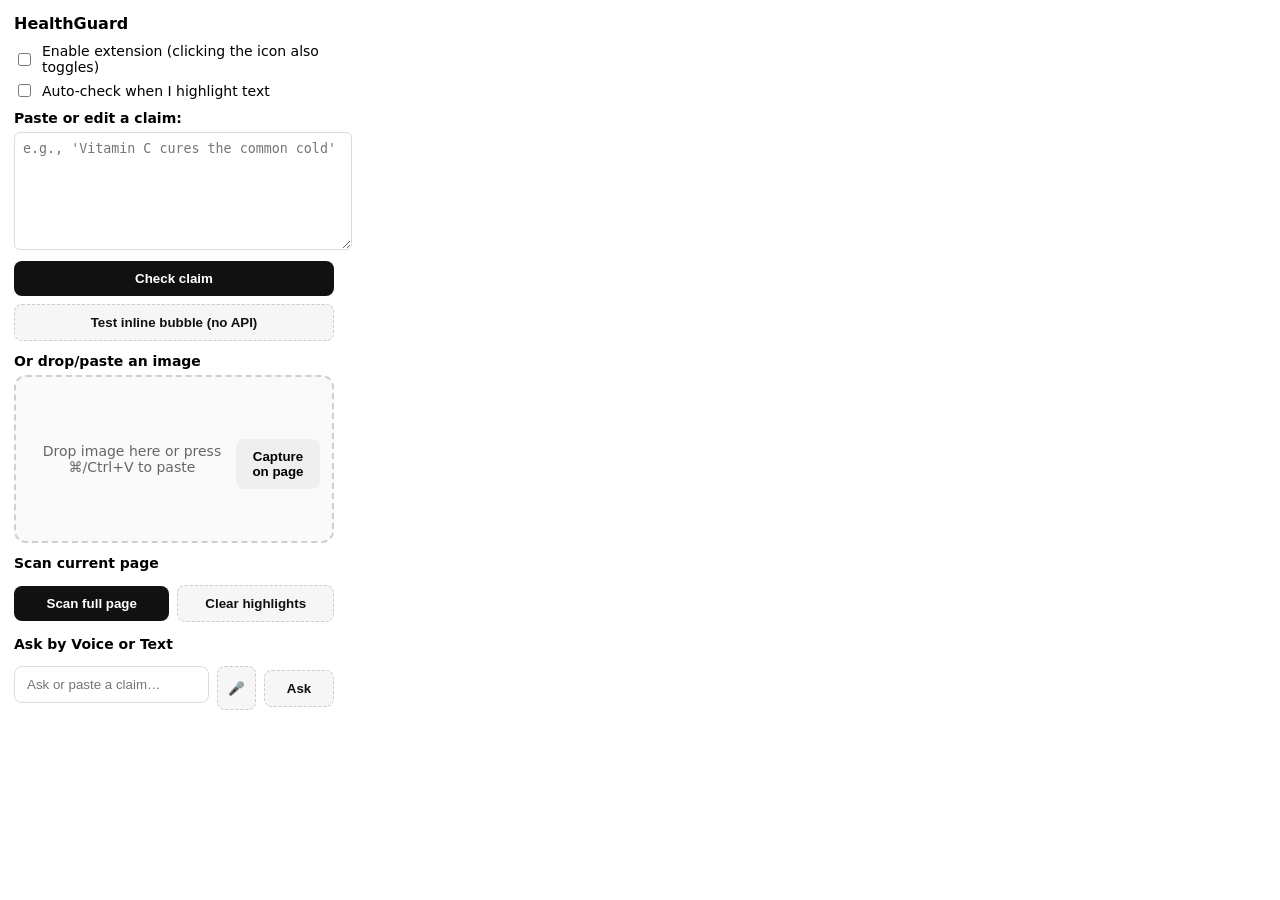
<file: MedLens/popup.html>
<!doctype html>
<html>
  <head>
    <meta charset="utf-8" />
    <title>HealthGuard</title>
    <link rel="stylesheet" href="popup.css" />
  </head>
  <body>
    <h1>HealthGuard</h1>

    <label class="row">
      <input type="checkbox" id="enabledToggle" />
      <span>Enable extension (clicking the icon also toggles)</span>
    </label>

    <label class="row">
      <input type="checkbox" id="autoToggle" />
      <span>Auto-check when I highlight text</span>
    </label>

    <div class="lbl">Paste or edit a claim:</div>
    <textarea id="claimInput" placeholder="e.g., 'Vitamin C cures the common cold'"></textarea>
    <button id="checkBtn">Check claim</button>
    <button class="ghost" id="testInline">Test inline bubble (no API)</button>

    <div class="lbl" style="margin-top:12px;">Or drop/paste an image</div>
    <div id="dropArea" tabindex="0" title="Drop or paste an image here">
      <div id="dropHint">Drop image here or press ⌘/Ctrl+V to paste</div>
      <img id="imgPreview" alt="Preview" class="hidden" />
      <div class="row" style="gap:8px; margin-top:8px;">
        <button id="captureBtn">Capture on page</button>
      </div>
    </div>

    <div id="result" class="hidden">
      <div id="badge" class="badge uncertain">UNCERTAIN</div>
      <div class="reason-wrap">
        <div class="lbl">Reason</div>
        <div id="reason" class="reason"></div>
      </div>
      <div class="lbl">Sources</div>
      <div id="sources" class="sources"></div>

      <div class="lbl">OCR Text</div>
      <pre id="ocrText" class="ocr"></pre>
    </div>

    <!-- ===== NEW: Page scan controls ===== -->
    <div class="lbl" style="margin-top:12px;">Scan current page</div>
    <div class="row" style="gap:8px;">
      <button id="scanPageBtn">Scan full page</button>
      <button class="ghost" id="clearHighlightsBtn">Clear highlights</button>
    </div>

    <!-- ===== NEW: Voice (mic + Swara TTS via background proxy) ===== -->
    <div class="lbl" style="margin-top:14px;">Ask by Voice or Text</div>
    <div id="voiceWrap" class="row" style="gap:8px;">
      <input id="voiceInput" type="text" placeholder="Ask or paste a claim…" style="flex:1; padding:10px 12px; border:1px solid #ddd; border-radius:8px;" />
      <button id="voiceMic" title="Speak" class="ghost" style="width:44px; height:44px;">🎤</button>
      <button id="voiceAsk" class="ghost">Ask</button>
    </div>
    <div id="voiceResult" class="hidden" style="margin-top:8px;">
      <div id="voiceBadge" class="badge uncertain">UNCERTAIN</div>
      <div class="reason-wrap">
        <div class="lbl">Reason</div>
        <div id="voiceReason" class="reason"></div>
      </div>
      <div class="lbl">Sources</div>
      <div id="voiceSources" class="sources"></div>
      <audio id="voiceAudio" playsinline preload="auto" style="display:none;"></audio>
    </div>
    <!-- ===== /Voice ===== -->

    <script src="popup.js"></script>
  </body>
</html>
</file>
<file: MedLens/popup.css>
body { font: 14px system-ui, -apple-system, Segoe UI, Roboto, Arial; margin: 14px; width: 320px; }
h1 { font-size: 16px; margin: 0 0 10px; }
.lbl { font-weight: 700; margin: 10px 0 6px; display: block; }
.row { display: flex; align-items: center; gap: 8px; margin: 6px 0; }
textarea { width: 100%; height: 100px; padding: 8px; resize: vertical; border-radius: 6px; border: 1px solid #dcdcdc; }
button { margin-top: 8px; width: 100%; padding: 10px; border: none; border-radius: 8px; cursor: pointer; font-weight: 700; }
#checkBtn, #scanPageBtn { background: #111; color: #fff; }
button.ghost { background: #f6f6f6; border: 1px dashed #ccc; color: #111; }

.hidden { display: none; }

.badge {
  margin-top: 12px; padding: 6px 10px; border-radius: 999px; width: max-content;
  font-weight: 800; color: #fff; background: #3b82f6; letter-spacing: .3px;
}
.badge.true { background: #16a34a; }
.badge.false { background: #ef4444; }
.badge.misleading { background: #f59e0b; }
.badge.uncertain { background: #3b82f6; }

.reason-wrap { margin-top: 8px; }
.reason { background: #f7f7f7; padding: 8px; border-radius: 8px; }
.sources a { display: block; margin: 4px 0; word-break: break-word; }

/* Drag & Drop area */
#dropArea {
  margin-top: 6px;
  border: 2px dashed #cfcfcf;
  border-radius: 12px;
  min-height: 140px;
  display: flex;
  align-items: center;
  justify-content: center;
  padding: 12px;
  outline: none;
  background: #fafafa;
}
#dropArea:focus { box-shadow: 0 0 0 2px #93c5fd; }
#dropHint { color: #666; text-align: center; }
#imgPreview { max-width: 100%; max-height: 200px; border-radius: 8px; }
.ocr { white-space: pre-wrap; background: #fafafa; border: 1px solid #eee; border-radius: 8px; padding: 8px; max-height: 160px; overflow: auto; }
</file>
